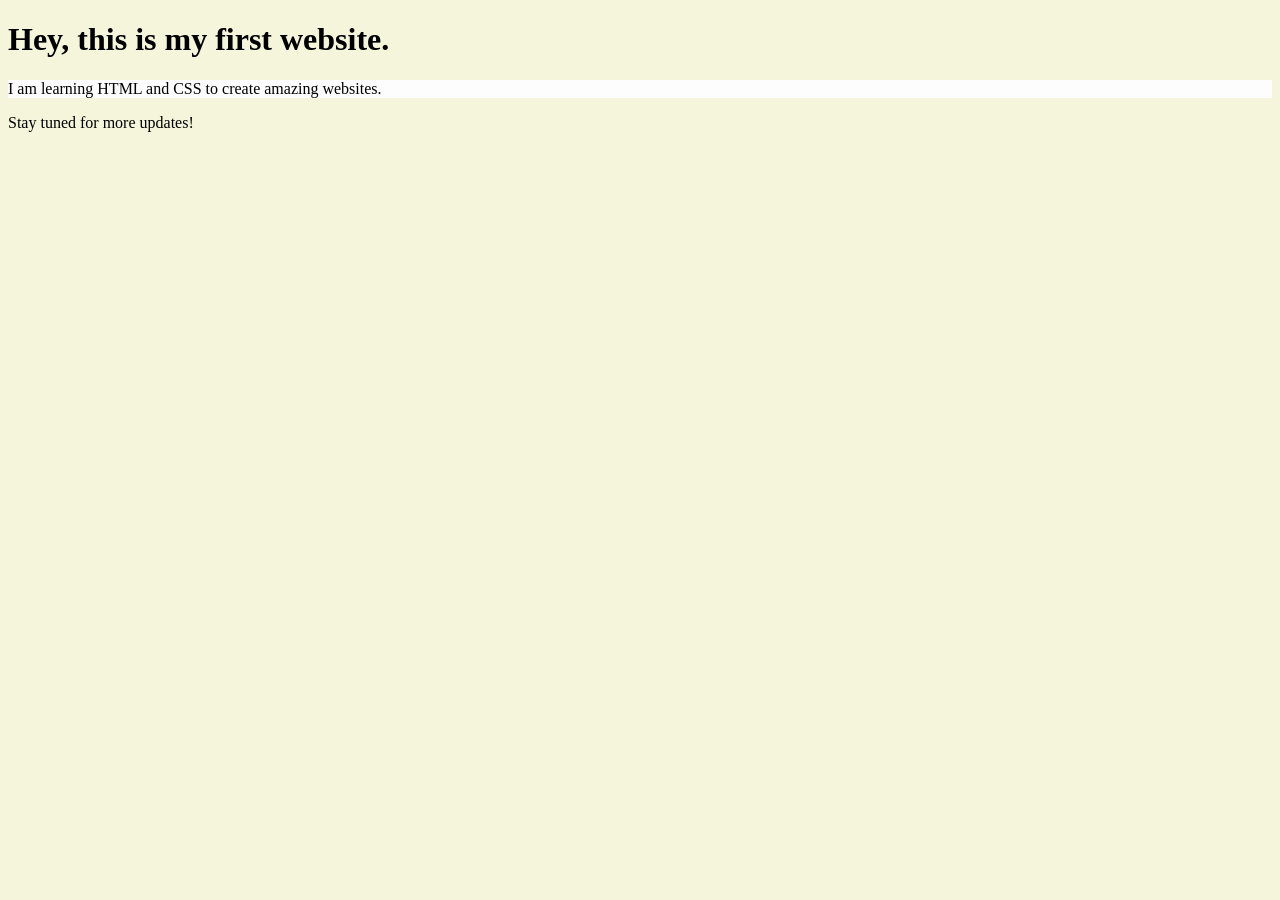
<file: 01-first-website/index.html>
<!DOCTYPE html>
<html lang="en">

<head>
    <meta charset="UTF-8">
    <meta name="viewport" content="width=device-width, initial-scale=1.0">
    <title>Pranshul's First Website</title>
    <link rel="stylesheet" href="style.css">
</head>

<body>
    <h1>Hey, this is my first website.</h1>
    <p style="background-color: rgb(253, 253, 253);">I am learning HTML and CSS to create amazing websites.</p>
    <p>Stay tuned for more updates!</p>

    <script src="script.js"></script>
</body>

</html>
</file>
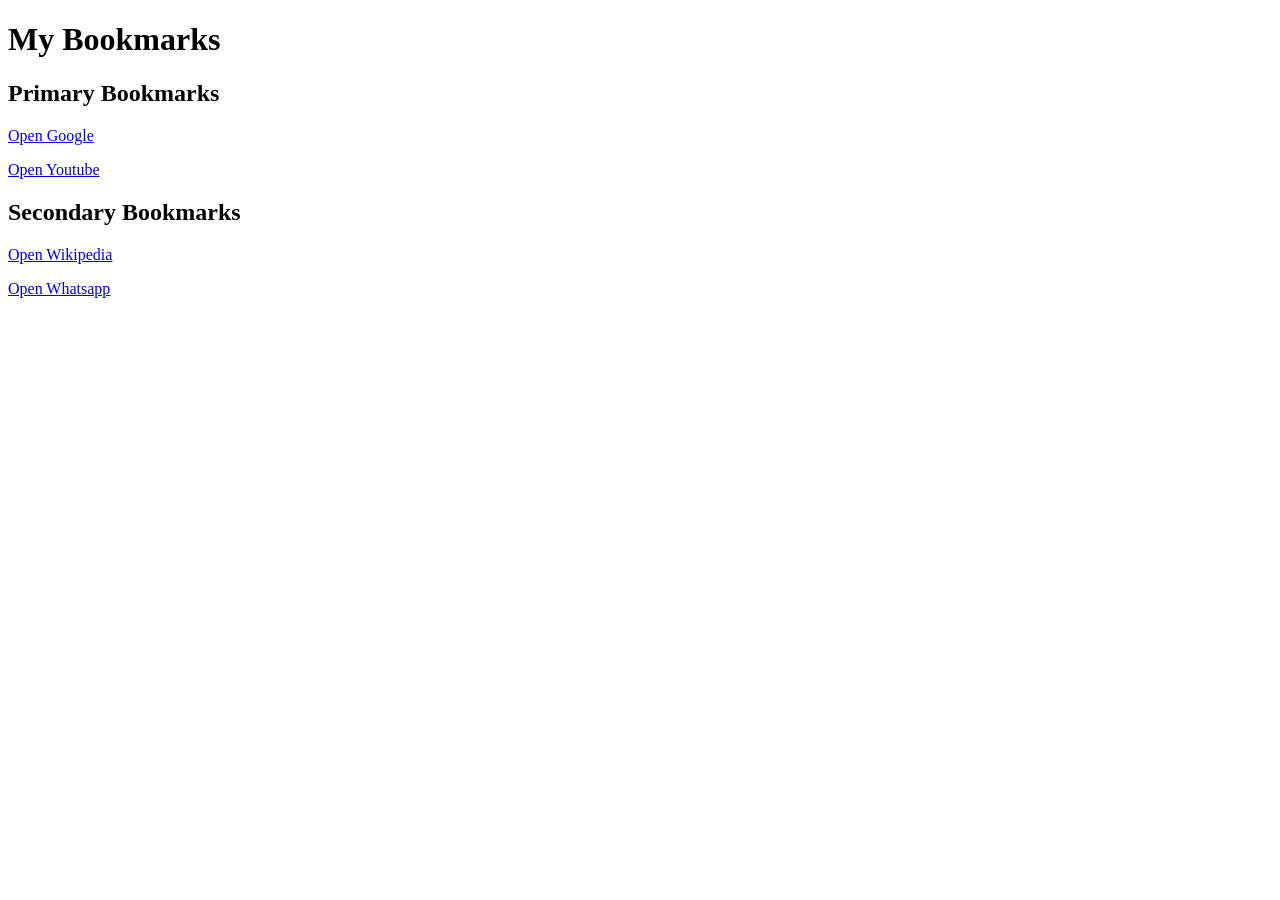
<file: 02-Bookmarks-Manager/index.html>
<!DOCTYPE html>
<html lang="en">

<head>
    <meta charset="UTF-8">
    <meta name="viewport" content="width=device-width, initial-scale=1.0">
    <title>Bookmark Manager</title>
</head>

<body>
    <h1>My Bookmarks</h1>
    <h2>Primary Bookmarks</h2>
    <p>
        <a target="_blank" href="https://www.google.com">Open Google</a>
    </p>
    <p>
        <a target="_blank" href="https://www.youtube.com">Open Youtube</a>
    </p>
    <h2>Secondary Bookmarks</h2>
    <p>
        <a target="_blank" href="https://www.wikipedia.com">Open Wikipedia</a>
    </p>
    <p>
        <a target="_blank" href="https://www.whatsapp.com">Open Whatsapp</a>
    </p>
</body>

</html>
</file>
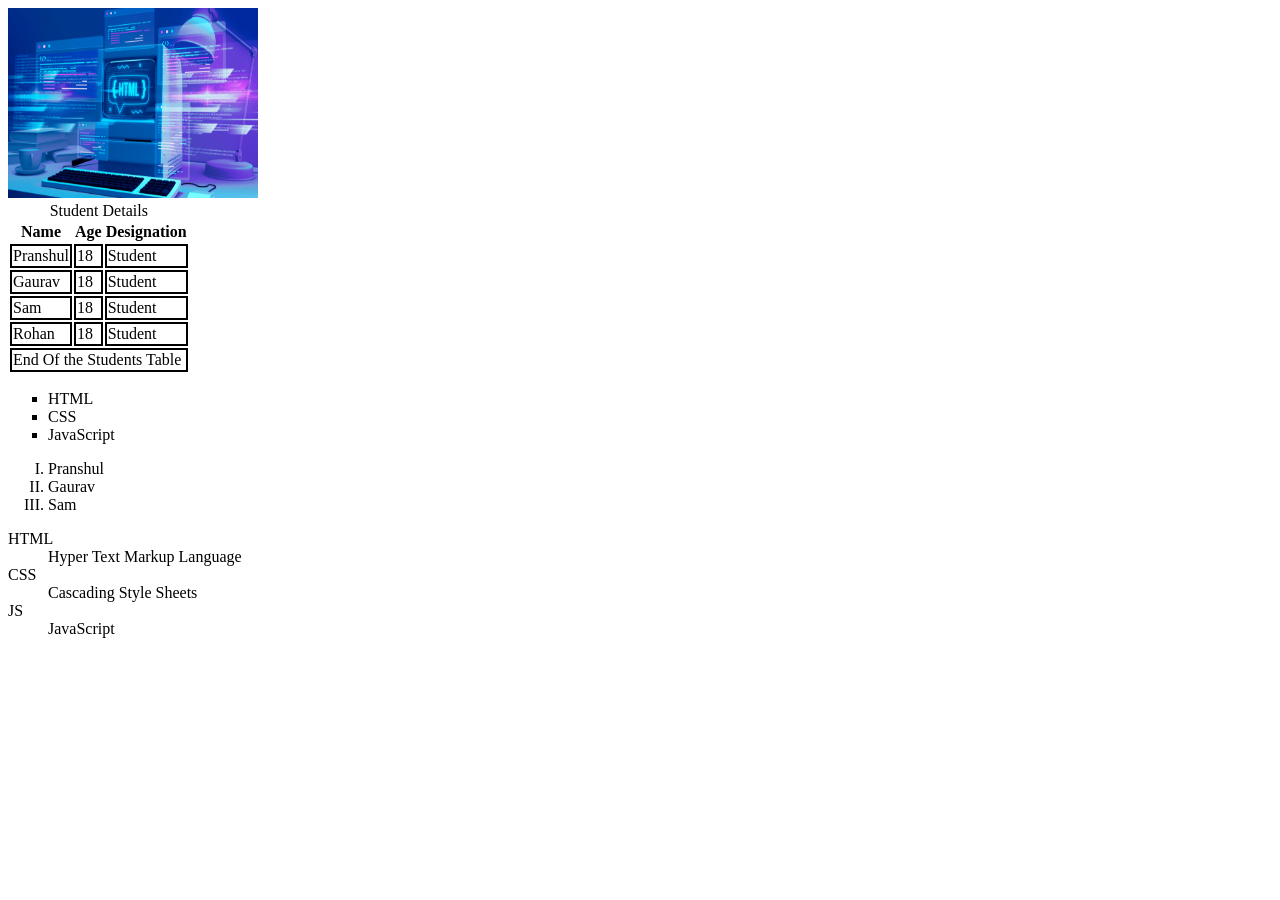
<file: 03-Images-Tables-and-Lists  /index.html>
<!DOCTYPE html>
<html lang="en">

<head>
    <meta charset="UTF-8">
    <meta name="viewport" content="width=device-width, initial-scale=1.0">
    <title>Images, Tables and Lists</title>
    <link rel="stylesheet" href="style.css">
</head>

<body>
    <img width="250" height="190" src="Image.jpg" alt="Image of html">

    <br>
    <table>
        <caption>Student Details</caption>
        <thead>
            <tr>

                <th>Name</th>
                <th>Age</th>
                <th>Designation</th>

            </tr>
        </thead>
        <tbody>
            <tr>
                <td>Pranshul</td>
                <td>18</td>
                <td>Student</td>
            </tr>

            <tr>
                <td>Gaurav</td>
                <td>18</td>
                <td>Student</td>
            </tr>

            <tr>
                <td>Sam</td>
                <td>18</td>
                <td>Student</td>
            </tr>

            <tr>
                <td>Rohan</td>
                <td>18</td>
                <td>Student</td>
            </tr>
        </tbody>

        <tfoot>
            <tr>
                <td colspan="3">End Of the Students Table</td>
            </tr>
        </tfoot>
    </table>

    <ul type="square"> <!-- unordered list(here the type="square" makes the bullet points in shape of squares) -->
        <li>HTML</li>
        <li>CSS</li>
        <li>JavaScript</li>
    </ul>

    <ol type="I"> <!-- ordered list (here the type="I" makes the list items in Roman numerals) -->
        <li>Pranshul</li>
        <li>Gaurav</li>
        <li>Sam</li>
    </ol>



    <dl> <!-- definition list -->

        <dt>HTML</dt>
        <dd>Hyper Text Markup Language</dd>

        <dt>CSS</dt>
        <dd>Cascading Style Sheets</dd>

        <dt>JS</dt>
        <dd>JavaScript</dd>
    </dl>


</body>

</html>
</file>
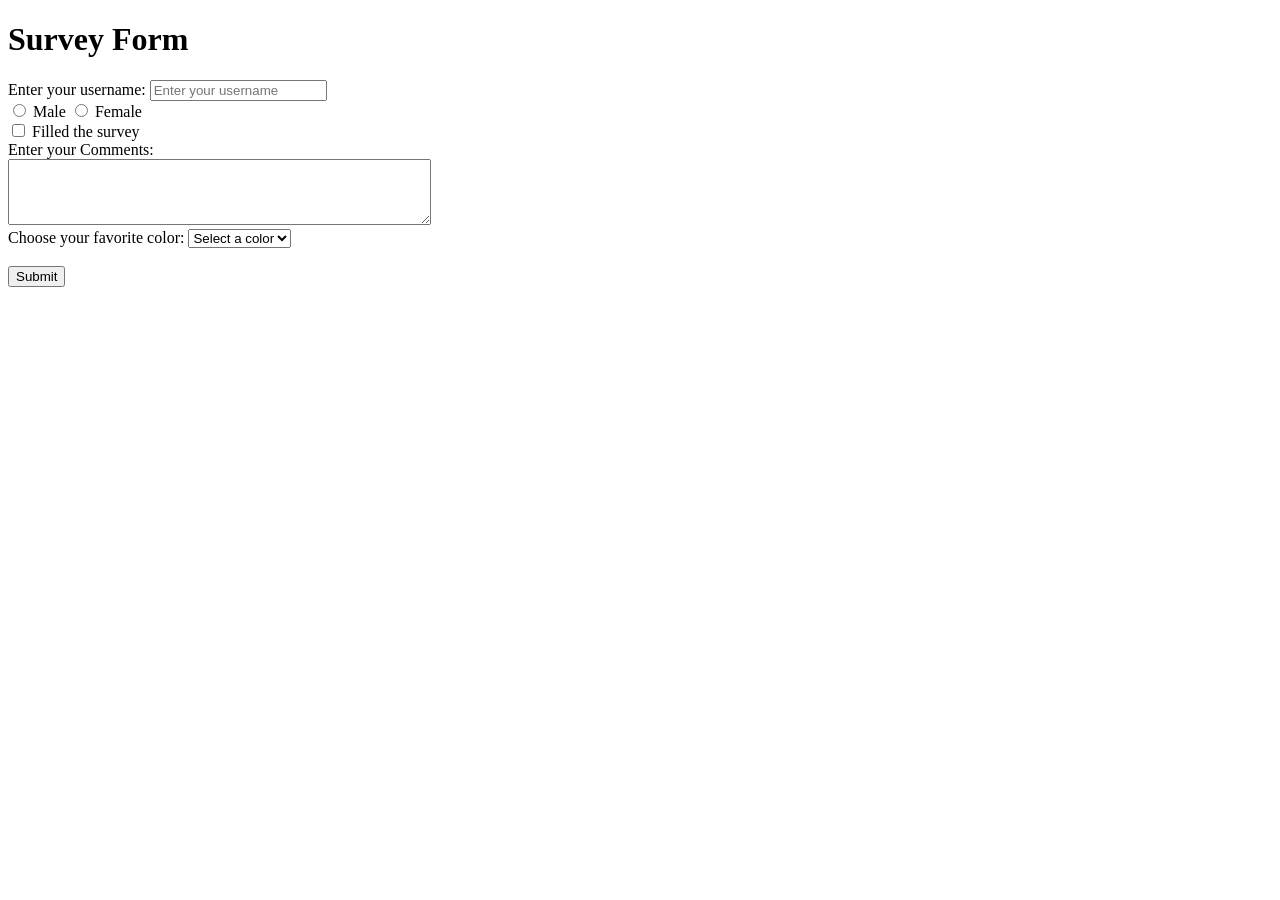
<file: 04-forms-and-input-Tags/index.html>
<!DOCTYPE html>
<html lang="en">

<head>
    <meta charset="UTF-8">
    <meta name="viewport" content="width=device-width, initial-scale=1.0">
    <title>Forms</title>
</head>

<body>
    <h1>Survey Form</h1>
    <form action="/submit" method="post">
        <div>
            <label for="username">Enter your username:</label>
            <input type="text" id="username" name="username" placeholder="Enter your username">

        </div>

        <div>
            <input type="radio" id="male" name="gender" value="male">
            <label for="male">Male</label>
            <input type="radio" id="female" name="gender" value="female">
            <label for="female">Female</label>
        </div>
        <div>
            <input type="checkbox" id="Filled" name="Filled" value="yes">
            <label for="Filled">Filled the survey</label>
        </div>
        <div>
            <label for="comment">Enter your Comments:</label>
            <br>
            <textarea id="comment" name="comment" rows="4" cols="50"></textarea>
        </div>
        <div>
            <label for="color">Choose your favorite color:</label>
            <select id="color" name="color">
                <option value="Select">Select a color</option>
                <option value="Black">Black</option>
                <option value="Yellow">Yellow</option>
                <option value="White">White</option>
            </select>
        </div>
        <br>
        <button type="submit">Submit</button>
    </form>
</body>

</html>
</file>
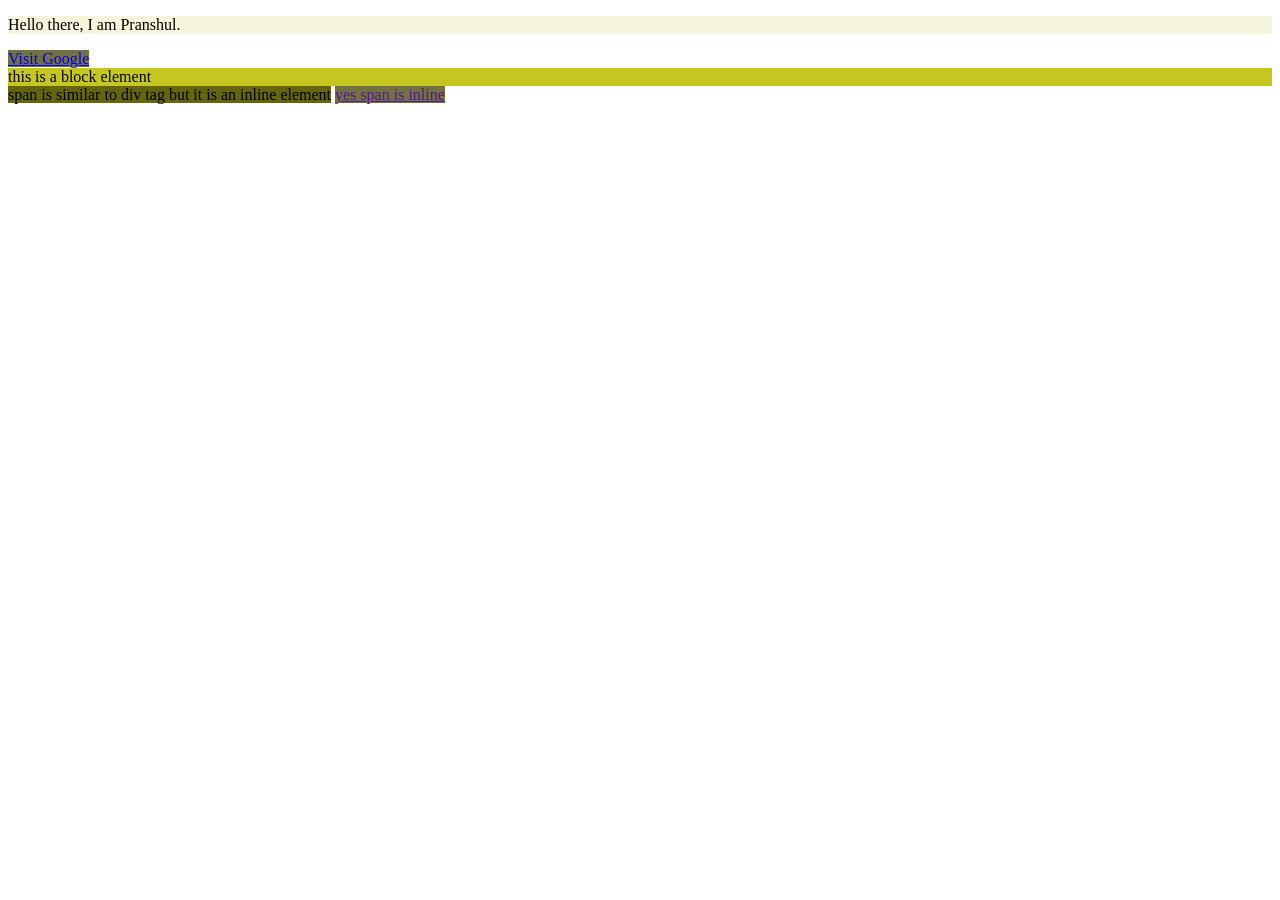
<file: 05-Inline-and-Block-elements/index.html>
<!DOCTYPE html>
<html lang="en">

<head>
    <meta charset="UTF-8">
    <meta name="viewport" content="width=device-width, initial-scale=1.0">
    <title>Inline and Block elements - HTML</title>
    <link rel="stylesheet" href="style.css">
</head>

<body>
    <p>
        Hello there, I am Pranshul.
    </p>
    <!-- paragraphs are block elements and hence the color of background spreads throughout the line of the content of paragraph-->
    <a href="https://www.google.com">Visit Google</a>
    <!-- the anchor tag is an inline element and hence the background color is limited to the contents of the anchor tag/inline element-->
    <div>this is a block element</div>
    <!-- div is a block element and hence the background color spreads throughout the line of the content of div -->
    <span>span is similar to div tag but it is an inline element</span>
    <a href="">yes span is inline</a>
    <!-- inline elements can be displayed within a line of text but block elements cannot -->
</body>

</html>
</file>
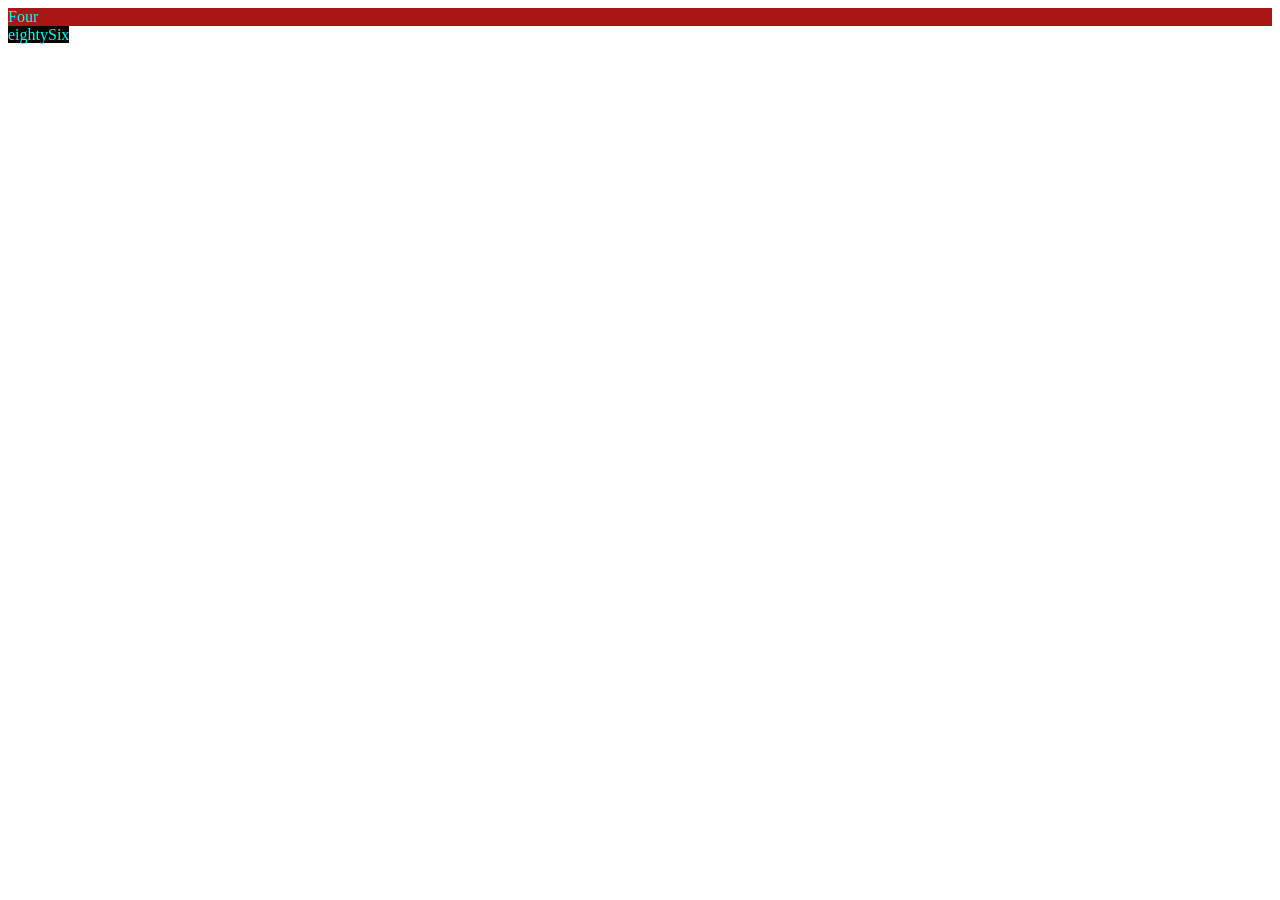
<file: 06-Id-and-classes/index.html>
<!DOCTYPE html>
<html lang="en">
<head>
    <meta charset="UTF-8">
    <meta name="viewport" content="width=device-width, initial-scale=1.0">
    <title>ID and Classes</title>
    <link rel="stylesheet" href="style.css">
</head>
<body>
    <div id="Pranshul" class="NSUT BSM">Four</div> <!-- block -->
    <span id="Divi" class="NSUT">eightySix</span> <!-- inline -->
</body>
</html>
</file>
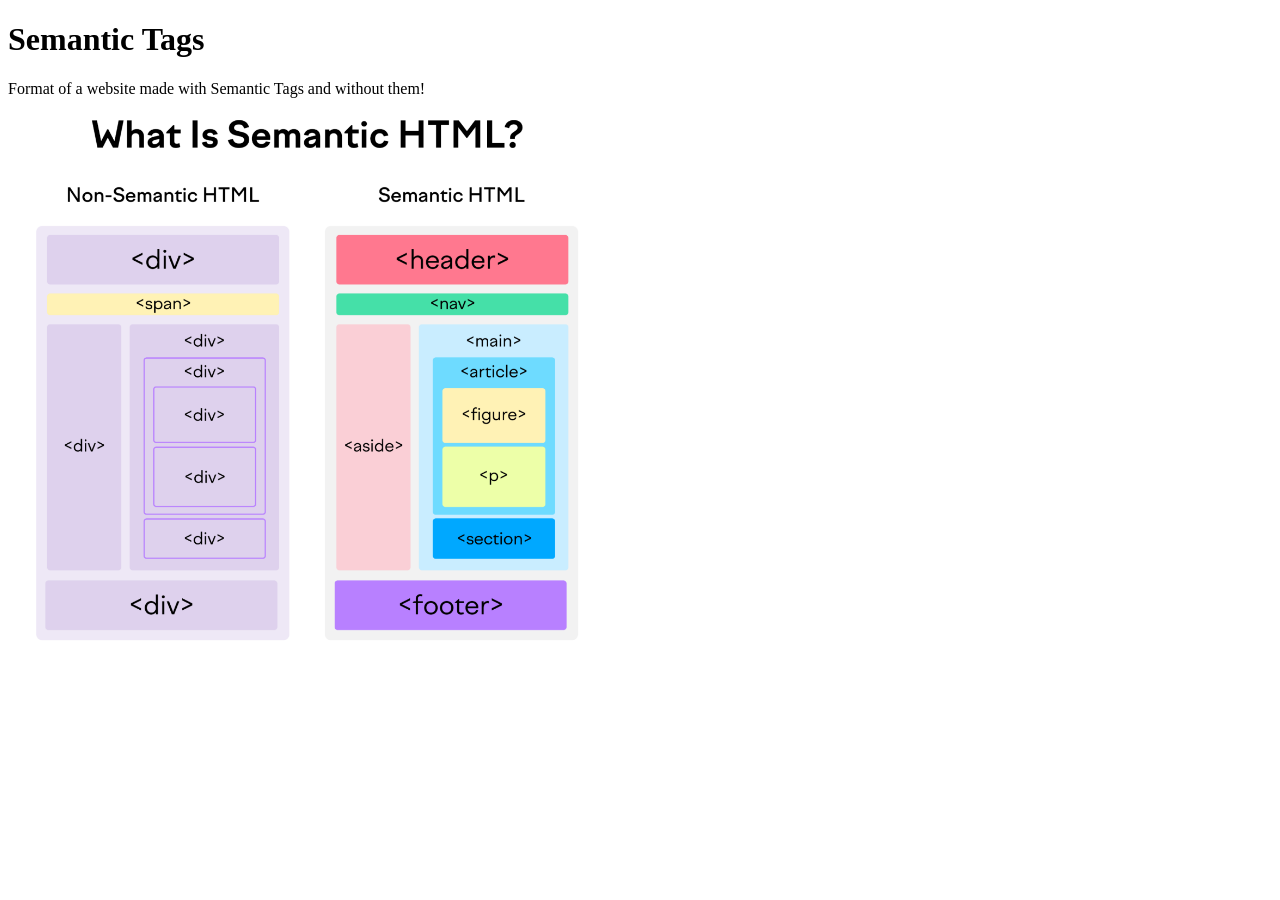
<file: 08-Semantic-Tags/index.html>
<!DOCTYPE html>
<html lang="en">

<head>
    <meta charset="UTF-8">
    <meta name="viewport" content="width=device-width, initial-scale=1.0">
    <title>Semantic Tags</title>
</head>

<body>
    <!-- Semantic tags are HTML elements that provide meaning to the content they contain. They help search engines and assistive technologies understand the structure and purpose of the content on a webpage. Examples of semantic tags include <header>, <nav>, <main>, <section>, <article>, <aside>, and <footer>. 
        key semantic tags:
        <header>: Used to represent the top section of a web page, often containing headings, logos, and navigation.
        <nav>: Signifies a navigation menu on a web page.
        <article>: Indicates a self-contained piece of content, such as a blog post or news article.
        <section>: Represents a thematic grouping of content on a web page.
        <aside>: Typically used for sidebars or content that is tangentially related to the main content.
        <footer>: Represents the footer of a web page, usually containing copyright information and contact details.
        <figure> and <figcaption>: Used for embedding images, diagrams, or charts, along with a caption.
        <main>: Signifies the main content area of a web page.
        <time>: Used to represent time-related information, like dates and times.-->
</body>
<h1>Semantic Tags</h1>
    <header>Format of a website made with Semantic Tags and without them!</header>
    <img src="semantic-tags.jpg" alt="Semantic Tags" width="600">
</html>
</file>
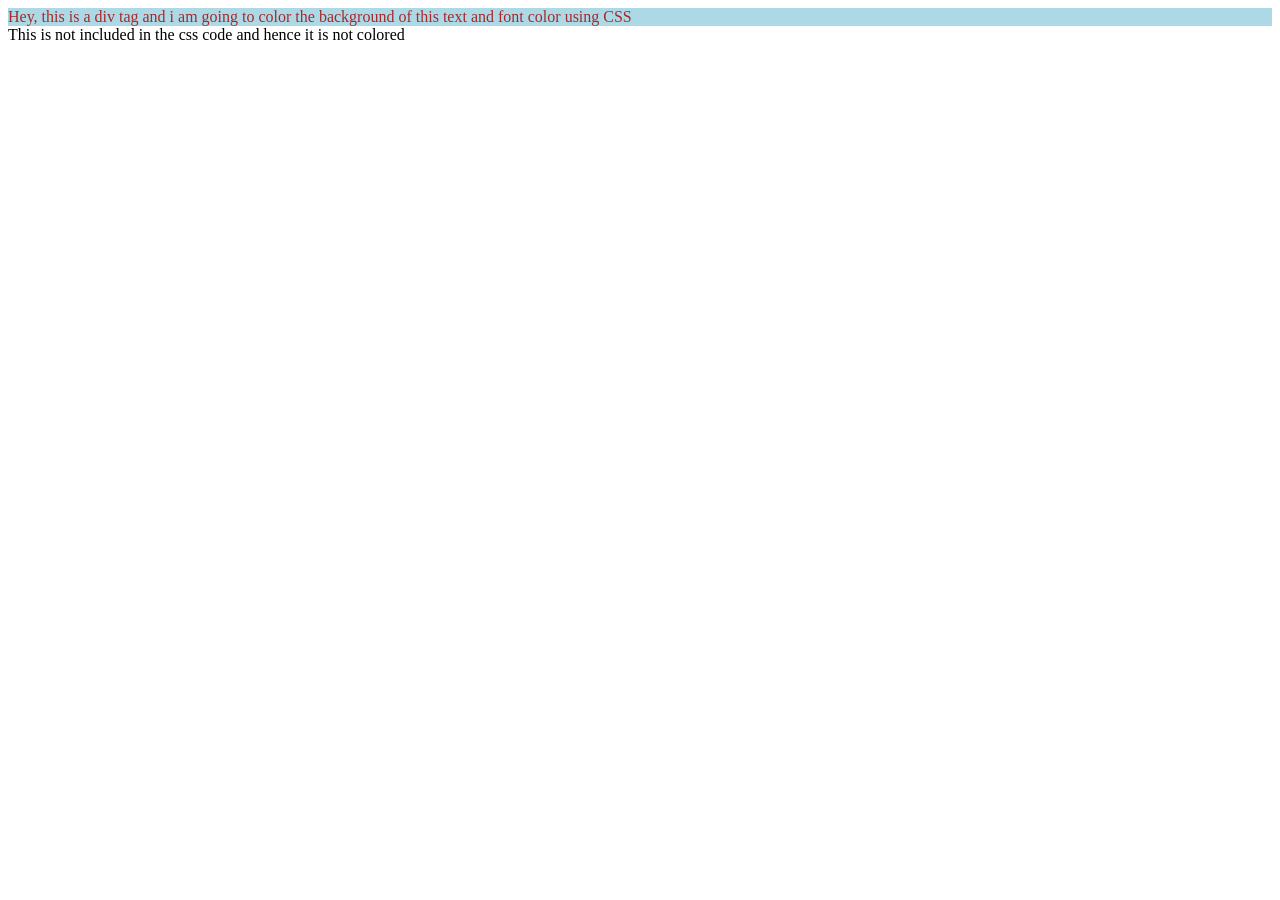
<file: 09-Introduction-to-CSS/index.html>
<!DOCTYPE html>
<html lang="en">
<head>
    <meta charset="UTF-8">
    <meta name="viewport" content="width=device-width, initial-scale=1.0">
    <title>Introduction to CSS</title>
    <style>
        div {
            background-color: lightblue;
            color:brown;
        }
    </style>
</head>
<body>
    <div>Hey, this is a div tag and i am going to color the background of this text and font color using CSS</div>
    <span>This is not included in the css code and hence it is not colored</span>
</body>
</html>
</file>
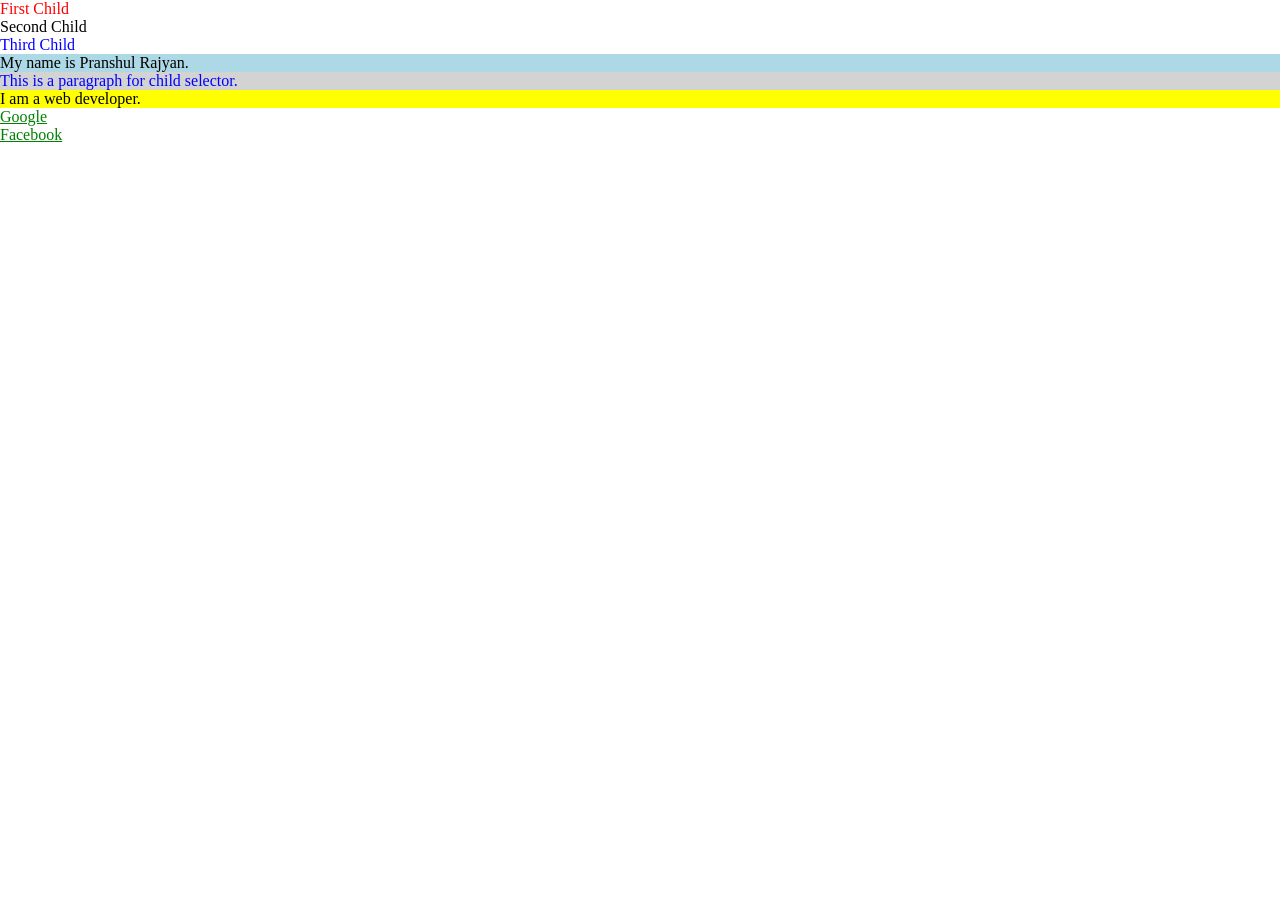
<file: 10-CSS-Selectors/index.html>
<!DOCTYPE html>
<html lang="en">
<head>
    <meta charset="UTF-8">
    <meta name="viewport" content="width=device-width, initial-scale=1.0">
    <title>CSS Selectors</title>
    <style>
        /* Element Selector*/
        div {
            background-color: lightblue;
        } 
        /* Class Selector */
        .lightblue {
            background-color: lightblue;
        } 
        /* ID Selector */
        #yellow {
            background-color: yellow;
        }
        /* Child Selector */
        div > p {
            color: red;
            background-color: lightgreen;
        }
        /* Descendant Selector */
        div p {
            color: blue;
            background-color: lightgray;
        }
        /* Universal Selector */
        *{
            margin: 0;
            padding: 0;
        }
        /* psuedo Selector */
        a:visited {
            color: yellow;
        }
        a:link {
            color: green;
        }
        a:active {
            background-color: red;
        }
        a:hover {
            background-color: yellow;
        }
        p:first-child {
            color: red;
        }
        p:last-child {
            color: blue;
        }
    </style>
</head>
<body>
    <main class="one">
        <p> First Child</p>
        <p> Second Child</p>
        <p> Third Child</p>
    </main>
    <div class="lightblue">
        My name is Pranshul Rajyan.
        <article>
        <p>This is a paragraph for child selector.</p>
        </article>
    </div>
    <div id="yellow">
        I am a web developer.
    </div>
    <a href="https://www.google.com">Google</a>
    <br>
    <a href="https://www.facebook.com">Facebook</a>
</body>
</html>
</file>
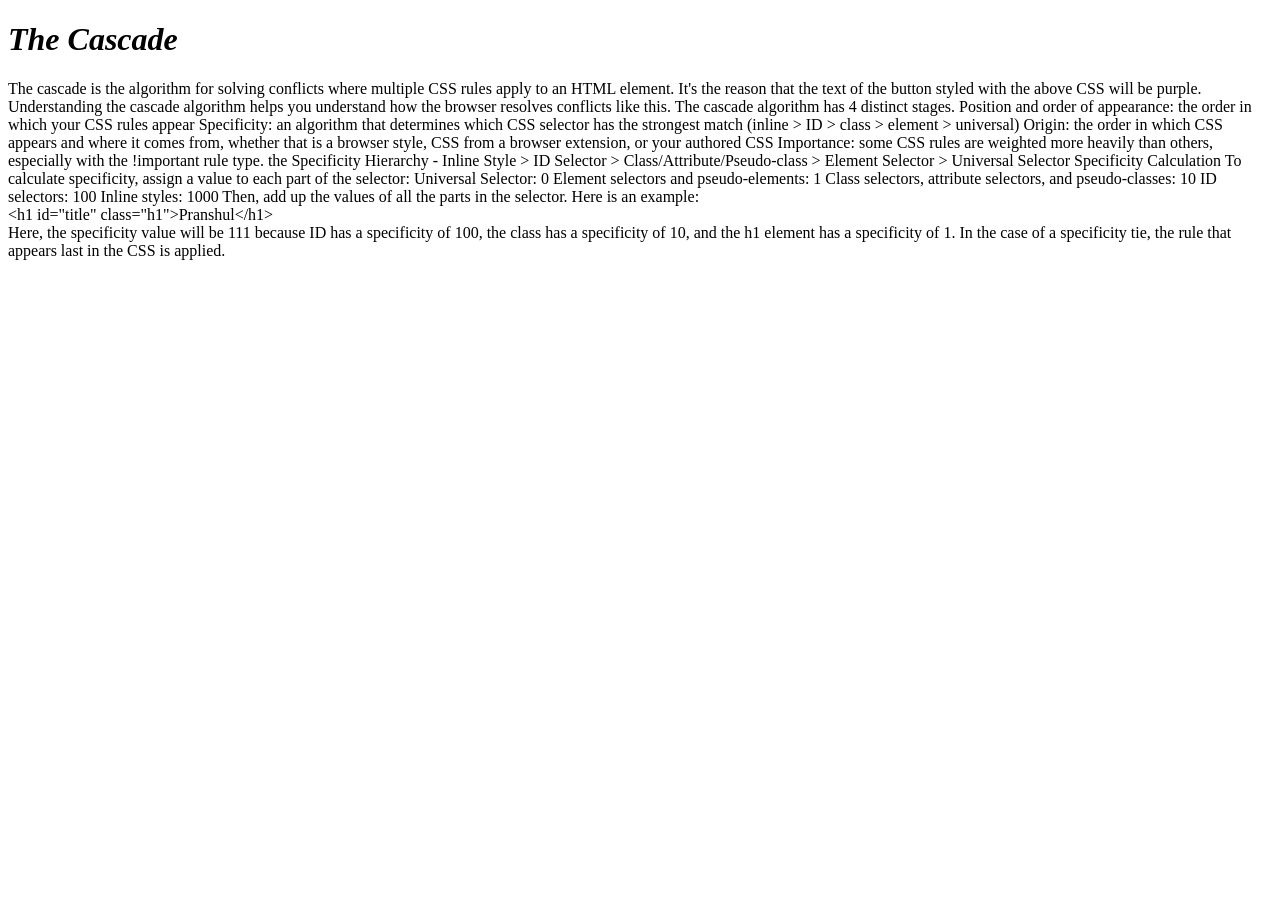
<file: 13-specificity-and-Cascade/index.html>
<!DOCTYPE html>
<html lang="en">

<head>
    <meta charset="UTF-8">
    <meta name="viewport" content="width=device-width, initial-scale=1.0">
    <title>Specificity and Cascade</title>
    <style>
        h1 {
            font-style:oblique;
        }
    </style>
</head>

<body>
    <h1>The Cascade</h1>
    <p>The cascade is the algorithm for solving conflicts where multiple CSS rules apply to an HTML element. It's the
        reason that the text of the button styled with the above CSS will be purple.

        Understanding the cascade algorithm helps you understand how the browser resolves conflicts like this. The
        cascade algorithm has 4 distinct stages.

        Position and order of appearance: the order in which your CSS rules appear
        Specificity: an algorithm that determines which CSS selector has the strongest match (inline > ID > class >
        element > universal)
        Origin: the order in which CSS appears and where it comes from, whether that is a browser style, CSS from a
        browser extension, or your authored CSS
        Importance: some CSS rules are weighted more heavily than others, especially with the !important rule type.
    the Specificity Hierarchy -

Inline Style > ID Selector > Class/Attribute/Pseudo-class > Element Selector > Universal Selector

Specificity Calculation
To calculate specificity, assign a value to each part of the selector:

Universal Selector: 0
Element selectors and pseudo-elements: 1
Class selectors, attribute selectors, and pseudo-classes: 10
ID selectors: 100
Inline styles: 1000
Then, add up the values of all the parts in the selector.

Here is an example:
<br>
    &lt;h1 id="title" class="h1"&gt;Pranshul&lt;/h1&gt;
<br>
Here, the specificity value will be 111 because ID has a specificity of 100, the class has a specificity of 10, and the h1 element has a specificity of 1.

In the case of a specificity tie, the rule that appears last in the CSS is applied.</p>
</body>

</html>
</file>
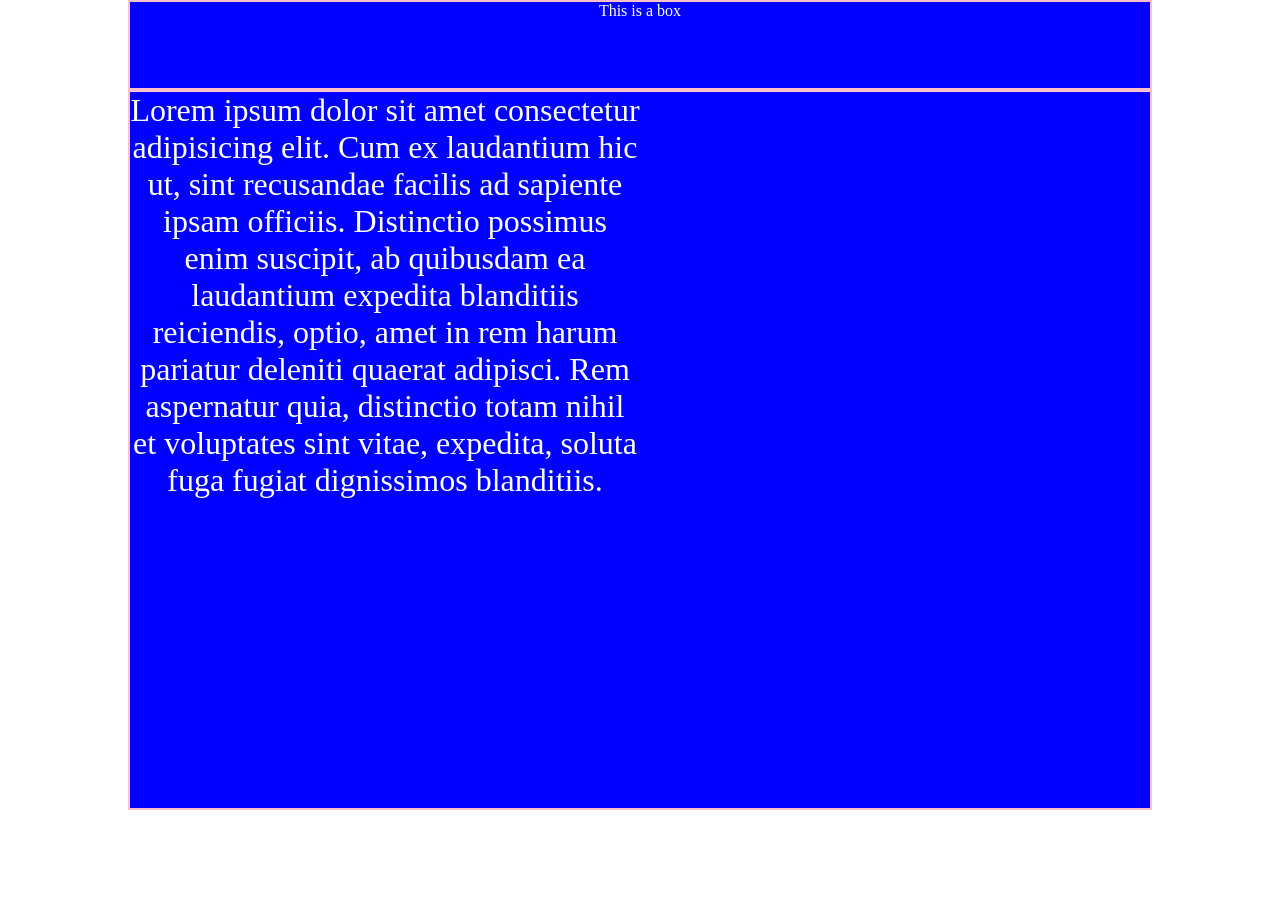
<file: 14-sizing-units/index.html>
<!DOCTYPE html>
<html lang="en">

<head>
    <meta charset="UTF-8">
    <meta name="viewport" content="width=device-width, initial-scale=1.0">
    <title>Sizing Units</title>
    <style>
        * {
            margin: 0;
            padding: 0;
        }

        .box {
            box-sizing: border-box;
            text-align: center;
            color: white;
            border: 2px solid pink;
            background-color: blue;
            width: 80vw;
            height: 10vh;
            margin: auto;
        }

        .container {
            box-sizing: border-box;
            text-align: center;
            color: white;
            border: 2px solid pink;
            background-color: blue;
            width: 80vw;
            /*height: 80vh;*/
            min-height: 80vh;
            margin: auto;

        }

        html {
            font-size: 16px;
        }

        .container p {
            font-size: 2rem;
            /* rem->root element font size */
            font-size: 2em;
            /* em->parent element font size */
            width: 50%;
        }
    </style>
</head>

<body>
    <div class="box">This is a box</div>
    <div class="container">
        <p>Lorem ipsum dolor sit amet consectetur adipisicing elit. Cum ex laudantium hic ut, sint recusandae facilis ad
            sapiente ipsam officiis. Distinctio possimus enim suscipit, ab quibusdam ea laudantium expedita blanditiis
            reiciendis, optio, amet in rem harum pariatur deleniti quaerat adipisci. Rem aspernatur quia, distinctio
            totam nihil et voluptates sint vitae, expedita, soluta fuga fugiat dignissimos blanditiis.</p>
    </div>
</body>

</html>
</file>
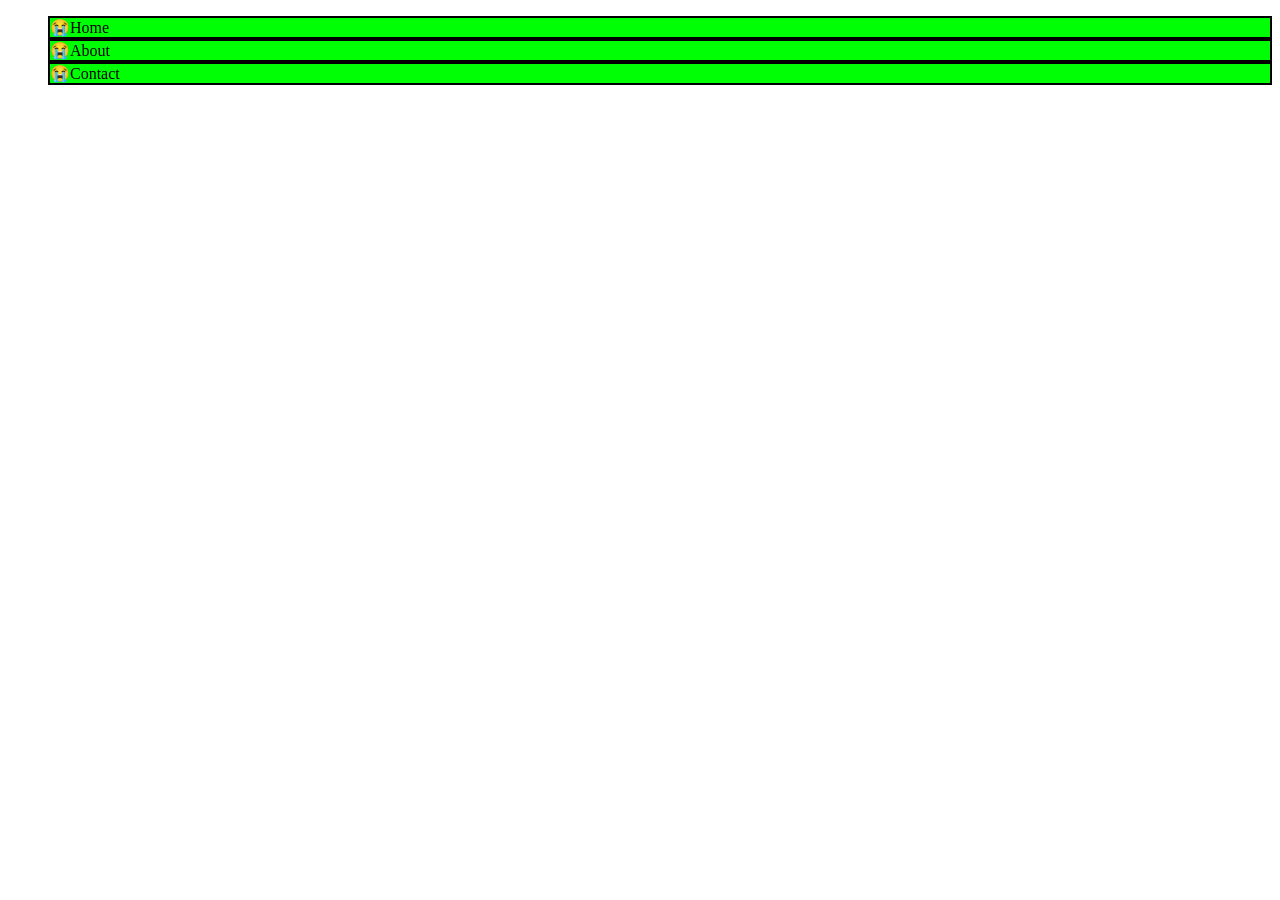
<file: 17-Styling-lists-using-CSS/index.html>
<!DOCTYPE html>
<html lang="en">

<head>
    <meta charset="UTF-8">
    <meta name="viewport" content="width=device-width, initial-scale=1.0">
    <title>Styling LIsts</title>
    <style>
        nav ul li {
            background-color: rgb(0, 255, 4);
            /* list-style:lower-greek;*/
            /*list-style-type: "😭";*/
            list-style-position: inside;
            border: 2px solid black;
            list-style: "😭" inside url("https://media2.giphy.com/media/v1.Y2lkPTc5MGI3NjExY3dkdnE2d2RsazY3eGpzemZ1aDBrbjIzNDE2am9yOGJ2cThtNmtwZCZlcD12MV9pbnRlcm5hbF9naWZfYnlfaWQmY3Q9Zw/j5ThXdq3wTKdW/giphy.gif")
        }
    </style>
</head>

<body>
    <nav>
        <ul>
            <li>Home</li>
            <li>About</li>
            <li>Contact</li>
        </ul>
    </nav>
</body>

</html>
</file>
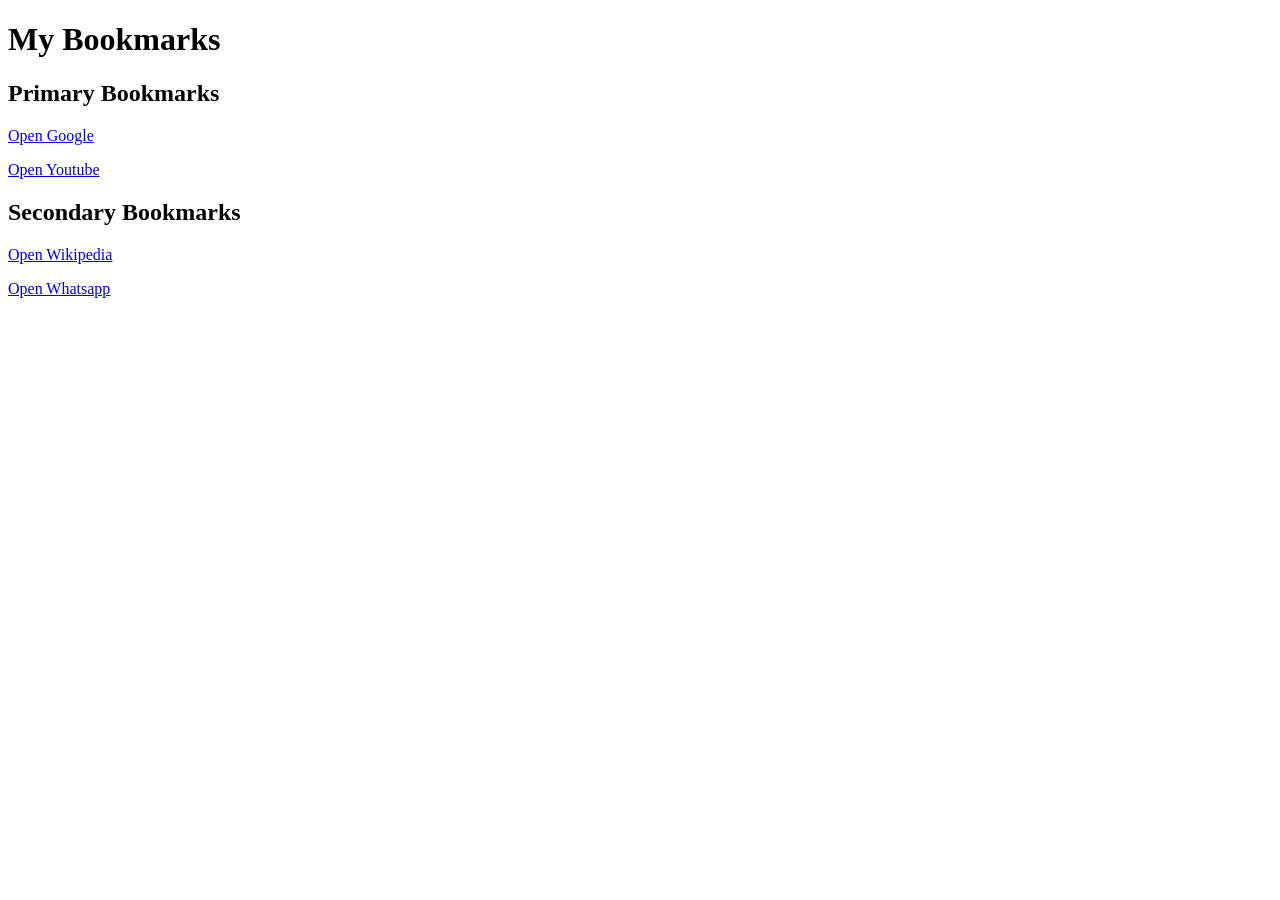
<file: bookmarkmanager.html/index.html>
<!DOCTYPE html>
<html lang="en">
<head>
    <meta charset="UTF-8">
    <meta name="viewport" content="width=device-width, initial-scale=1.0">
    <title>Bookmark Manager</title>
</head>
<body>
    <h1>My Bookmarks</h1>
    <h2>Primary Bookmarks</h2>
    <p>
         <a target="_blank" href="https://www.google.com">Open Google</a>
    </p>
    <p> 
        <a target="_blank" href="https://www.youtube.com">Open Youtube</a>
    </p>
    <h2>Secondary Bookmarks</h2>
    <p>
         <a target="_blank" href="https://www.wikipedia.com">Open Wikipedia</a>
    </p>
    <p>
         <a target="_blank" href="https://www.whatsapp.com">Open Whatsapp</a>
    </p>
</body>
</html>
</file>
<file: 01-first-website/style.css>
body{
    background-color: beige;
}
</file>
<file: 03-Images-Tables-and-Lists  /style.css>
td{
    border : 2px solid black;
}
</file>
<file: 05-Inline-and-Block-elements/style.css>
p {
    background-color: beige;
}

a {
    background-color: rgb(246, 246, 105);
}

div {
    background-color: rgb(198, 198, 33);
}

span {
    background-color: rgb(101, 101, 11);
}

a {
    background-color: rgb(113, 113, 68);
}
</file>
<file: 06-Id-and-classes/style.css>
.NSUT{
    color: aqua;
}

#Pranshul{
    background-color: rgb(170, 22, 22);
}

#Divi{
    background-color: rgb(12, 6, 1);
}
</file>
